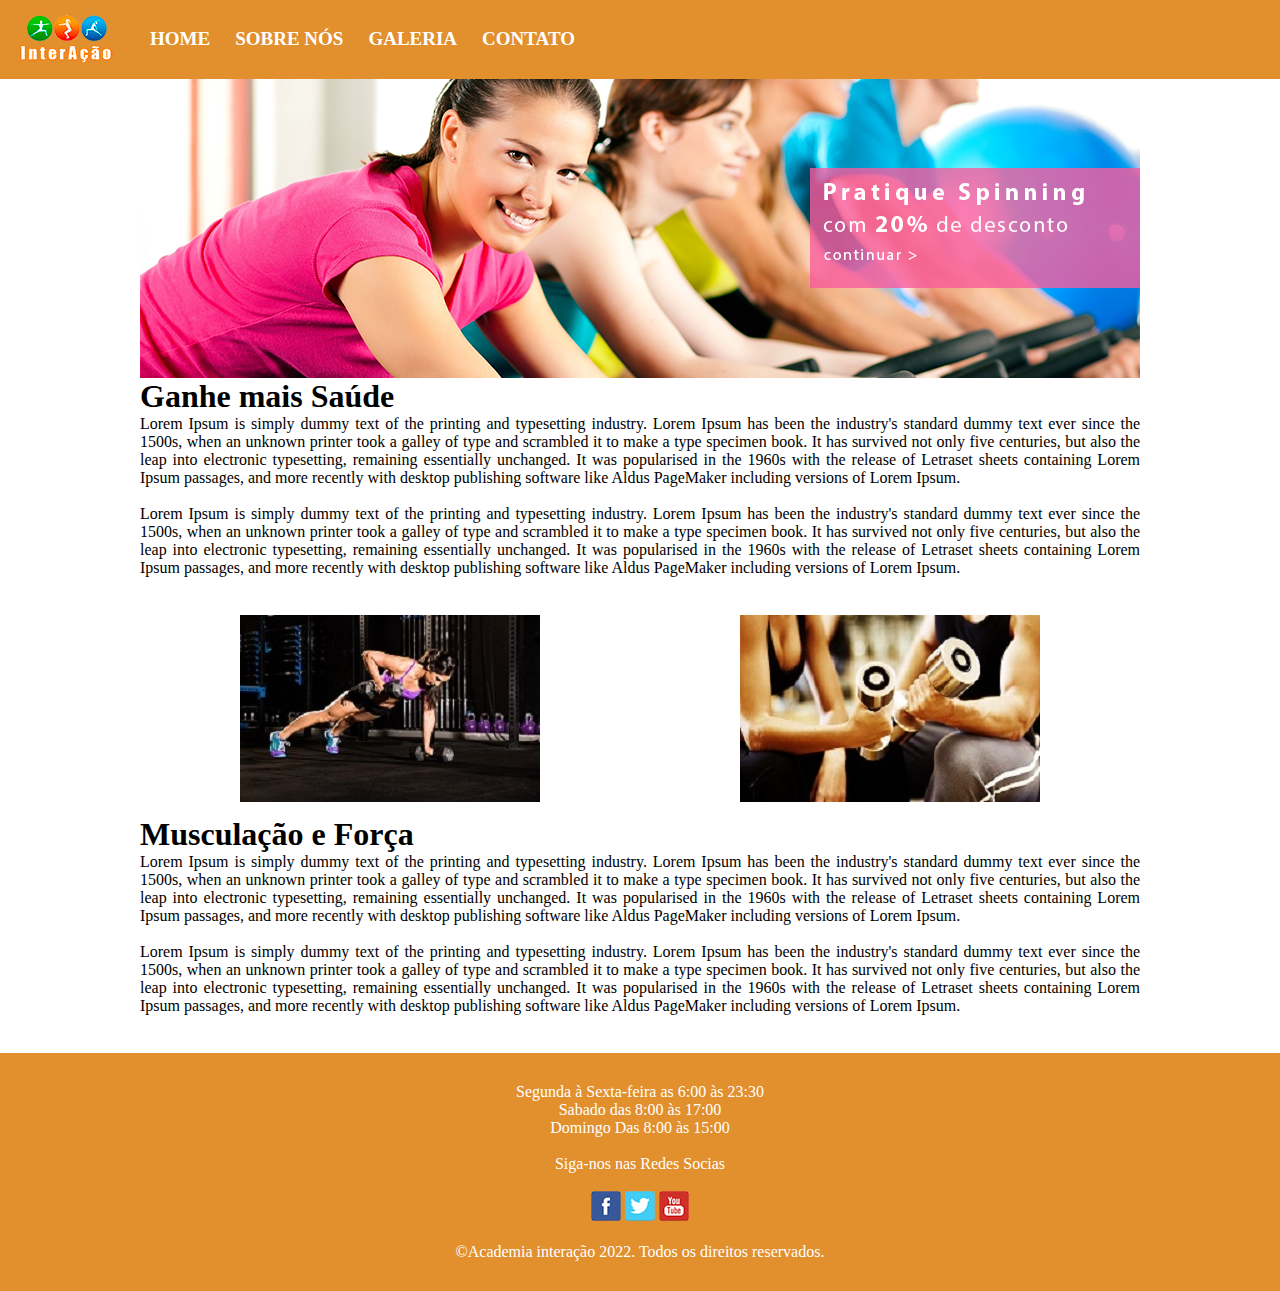
<file: index.html>
<!DOCTYPE html>
<html lang="pt-BR">
<head>
    <meta charset="UTF-8">
    <meta http-equiv="X-UA-Compatible" content="IE=edge">
    <meta name="viewport" content="width=device-width, initial-scale=1.0">
    <title>Academia Interação</title>
    <link rel="stylesheet" href="css/estilo.css">
</head>
<body>
    <header>
        <div class="menuimg"><!--menu imagem-->
            <img src="imagens/logo1.png" alt="Logotipo da Academia">
        </div>
        <nav>
            <ul><!--menu-->
                <a href="index.html"><li class="BOTAO">HOME</li></a>
                <a href="sobre.html"><li class="BOTAO">SOBRE NÓS</li></a>
                <a href="galeria.html"><li class="BOTAO">GALERIA</li></a>
                <a href="contato.html"><li class="BOTAO">CONTATO</li></a>
            </ul>
        </nav>

    </header>

    <main>
        <figure class="banner_img">
            <img src="imagens/banner.png" alt="Alunos praticando spinning na academia">
        </figure>
        <section class="conteudo">
            <h1>Ganhe mais Saúde</h1>
            <article><!--sessão de texto-->
                <p>Lorem Ipsum is simply dummy text of the printing and typesetting industry. Lorem Ipsum has been the industry's standard dummy text ever since the 1500s, when an unknown printer took a galley of type and scrambled it to make a type specimen book. It has survived not only five centuries, but also the leap into electronic typesetting, remaining essentially unchanged. It was popularised in the 1960s with the release of Letraset sheets containing Lorem Ipsum passages, and more recently with desktop publishing software like Aldus PageMaker including versions of Lorem Ipsum.</p><br>

                <p>Lorem Ipsum is simply dummy text of the printing and typesetting industry. Lorem Ipsum has been the industry's standard dummy text ever since the 1500s, when an unknown printer took a galley of type and scrambled it to make a type specimen book. It has survived not only five centuries, but also the leap into electronic typesetting, remaining essentially unchanged. It was popularised in the 1960s with the release of Letraset sheets containing Lorem Ipsum passages, and more recently with desktop publishing software like Aldus PageMaker including versions of Lorem Ipsum.</p><br>

            </article>

            <figure class="fotoshome">
                <img src="imagens/titulo-ganhe-mais-saude.jpg" alt="Prancha com elevação" title="Prancha com elevação">
            </figure>

            <figure class="fotoshome">
                <img src="imagens/titulo-musculacao-forca.jpg" alt="Biceps concenterado" title="Biceps concenterado">
            </figure>

            <h1>Musculação e Força</h1>
            <article><!--sessão de texto-->
                <p>Lorem Ipsum is simply dummy text of the printing and typesetting industry. Lorem Ipsum has been the industry's standard dummy text ever since the 1500s, when an unknown printer took a galley of type and scrambled it to make a type specimen book. It has survived not only five centuries, but also the leap into electronic typesetting, remaining essentially unchanged. It was popularised in the 1960s with the release of Letraset sheets containing Lorem Ipsum passages, and more recently with desktop publishing software like Aldus PageMaker including versions of Lorem Ipsum.</p><br>

                <p>Lorem Ipsum is simply dummy text of the printing and typesetting industry. Lorem Ipsum has been the industry's standard dummy text ever since the 1500s, when an unknown printer took a galley of type and scrambled it to make a type specimen book. It has survived not only five centuries, but also the leap into electronic typesetting, remaining essentially unchanged. It was popularised in the 1960s with the release of Letraset sheets containing Lorem Ipsum passages, and more recently with desktop publishing software like Aldus PageMaker including versions of Lorem Ipsum.</p><br>

            </article>


            </article>

        </section>

    </main>
    
    <footer>
        <p>Segunda à Sexta-feira as 6:00 às 23:30</p>
        <p>Sabado das 8:00 às 17:00</p>
        <p>Domingo Das 8:00 às 15:00</p>
        <br>
        <p>Siga-nos nas Redes Socias</p>
        <br>
        <a href="http://www.facebook.com"><img src="imagens/social-facebook.png" alt="facebook"></a>
        <a href="http://www.twitter.com"><img src="imagens/social-twitter.png" alt="twitter"></a>
        <a href="http://www.youtube.com"><img src="imagens/social-youtube.png" alt="youtube"></a>
        <br>
        <br>
        <p>
            ©Academia interação 2022. Todos os direitos reservados.
        </p>
    </footer>

</body>
</html>
</file>
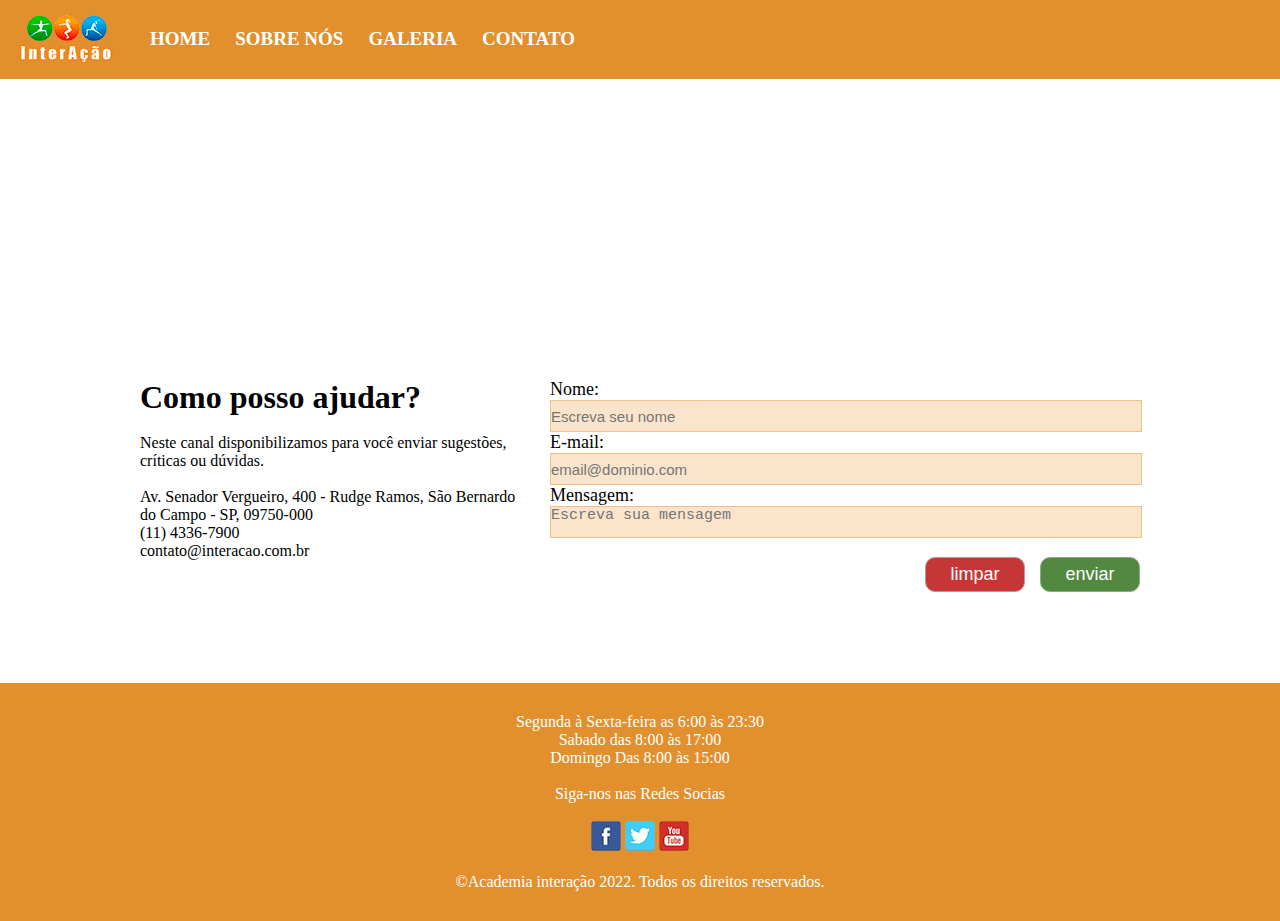
<file: contato.html>
<!DOCTYPE html>
<html lang="pt-BR">
<head>
    <meta charset="UTF-8">
    <meta http-equiv="X-UA-Compatible" content="IE=edge">
    <meta name="viewport" content="width=device-width, initial-scale=1.0">
    <title>Academia Interação</title>
    <link rel="stylesheet" href="css/estilo.css">
</head>
<body>
    <header>
        <div class="menuimg"><!--menu imagem-->
            <img src="imagens/logo1.png" alt="Logotipo da Academia">
        </div>
        <nav>
            <ul><!--menu-->
                <a href="index.html"><li class="BOTAO">HOME</li></a>
                <a href="sobre.html"><li class="BOTAO">SOBRE NÓS</li></a>
                <a href="galeria.html"><li class="BOTAO">GALERIA</li></a>
                <a href="contato.html"><li class="BOTAO">CONTATO</li></a>
            </ul>
        </nav>

    </header>

    <main>
        <section class="conteudo">

            <div id="mapa">
                <iframe src="https://www.google.com/maps/embed?pb=!1m18!1m12!1m3!1d3653.574751939843!2d-46.55405698501988!3d-23.691160884618565!2m3!1f0!2f0!3f0!3m2!1i1024!2i768!4f13.1!3m3!1m2!1s0x94ce423586355a51%3A0xf1d7e7d2655053b1!2sAv.%20Senador%20Vergueiro%2C%20400%20-%20Rudge%20Ramos%2C%20S%C3%A3o%20Bernardo%20do%20Campo%20-%20SP%2C%2009750-000!5e0!3m2!1spt-BR!2sbr!4v1665496789315!5m2!1spt-BR!2sbr" width="1000" height="300" style="border:0;" allowfullscreen="" loading="lazy" referrerpolicy="no-referrer-when-downgrade"></iframe>
            </div>

            <div id="info">
                <h1> Como posso ajudar? </h1>
                <br>
                <p>Neste canal disponibilizamos para você enviar sugestões, críticas ou dúvidas.</p>
                <br>
                <p>Av. Senador Vergueiro, 400 - Rudge Ramos, São Bernardo do Campo - SP, 09750-000</p>
                <p>(11) 4336-7900</p>
                <p>contato@interacao.com.br</p>
              </div>
              
              <aside id="formulario">
                <form id="form" method="post" action="envia.php">

                <div>
                    <label for="nome">Nome:</label>
                    <input type="text" name="nome" id="NOME" placeholder="Escreva seu nome"> 
                </div>

                <div>
                    <label for="email">E-mail:</label>
                    <input type="email" name="email" id="EMAIL" placeholder="email@dominio.com" required> 
                </div>

                <div>
                    <label for="mensagem">Mensagem:</label>
                    <textarea type="text" name="mensagem" id="MENSAGEM" placeholder="Escreva sua mensagem"></textarea>
                </div>

                <input type="submit" value="enviar" id="ENVIAR" class="BOTAO"><!--Tag do botão enviar-->
                <input type="reset" value="limpar" id="LIMPAR" class="BOTAO"><!--Tag do botão limpar-->

                </form>

              </aside>

                </section>
    </main>
    
    <footer>
        <p>Segunda à Sexta-feira as 6:00 às 23:30</p>
        <p>Sabado das 8:00 às 17:00</p>
        <p>Domingo Das 8:00 às 15:00</p>
        <br>
        <p>Siga-nos nas Redes Socias</p>
        <br>
        <a href="http://www.facebook.com"><img src="imagens/social-facebook.png" alt="facebook"></a>
        <a href="http://www.twitter.com"><img src="imagens/social-twitter.png" alt="twitter"></a>
        <a href="http://www.youtube.com"><img src="imagens/social-youtube.png" alt="youtube"></a>
        <br>
        <br>
        <p>
            ©Academia interação 2022. Todos os direitos reservados.
        </p>
    </footer>

</body>
</html>
</file>
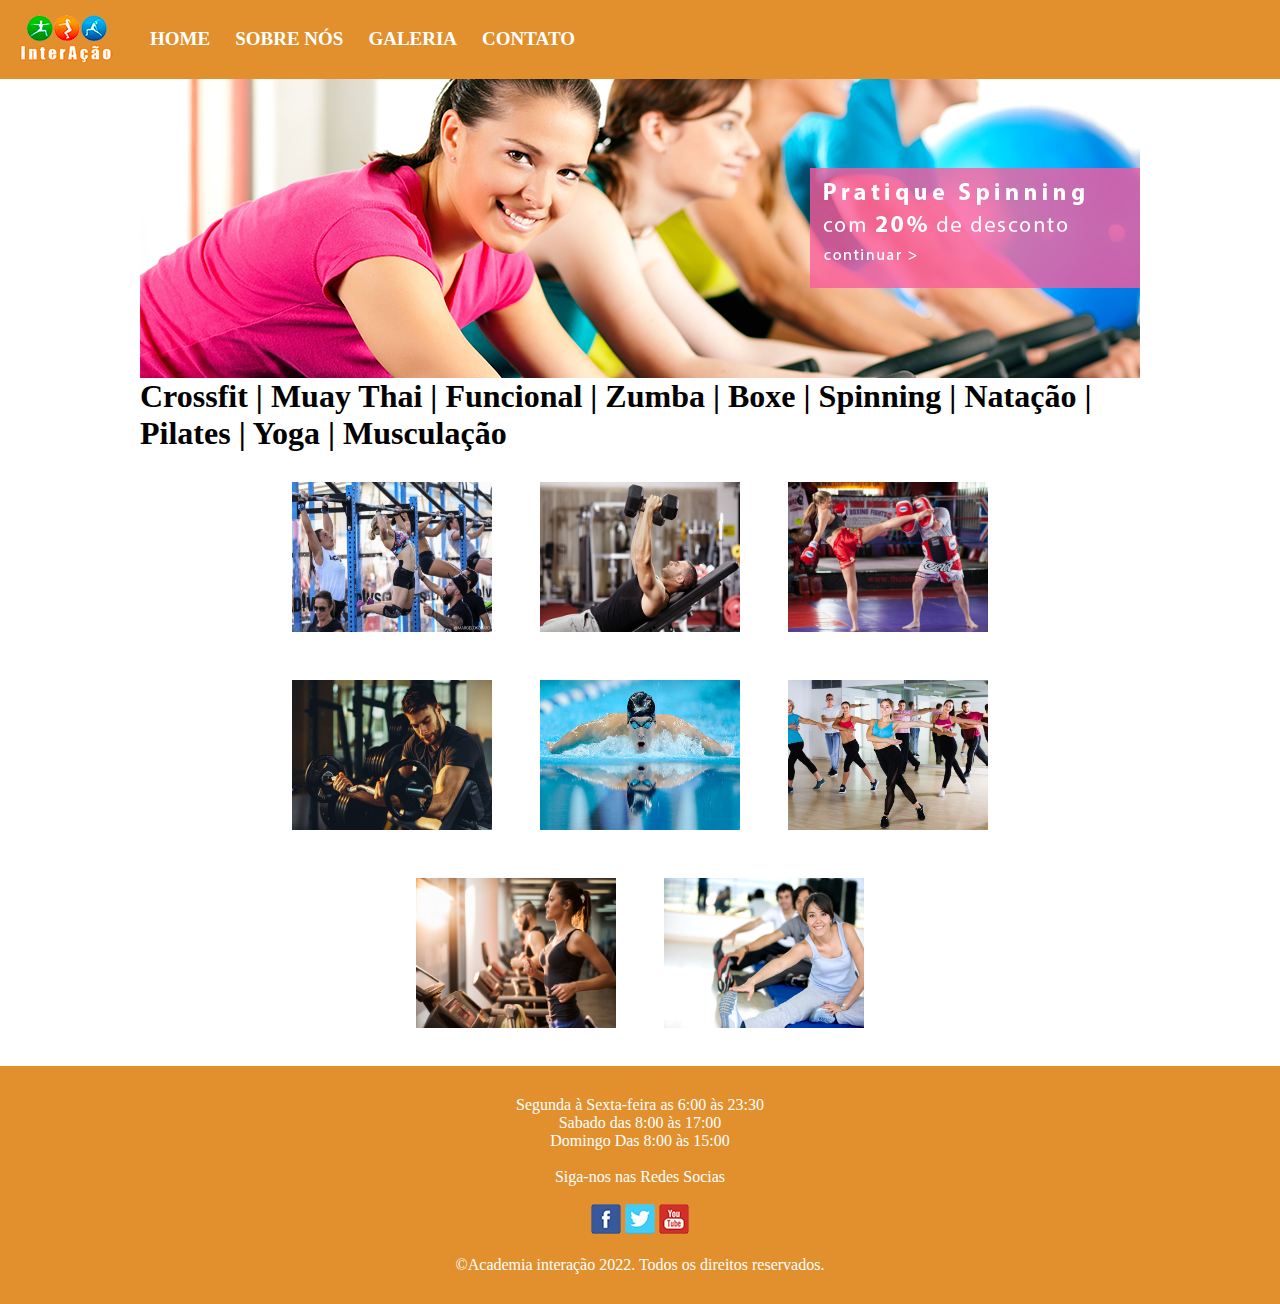
<file: galeria.html>
<!DOCTYPE html>
<html lang="pt-BR">
<head>
    <meta charset="UTF-8">
    <meta http-equiv="X-UA-Compatible" content="IE=edge">
    <meta name="viewport" content="width=device-width, initial-scale=1.0">
    <title>Academia Interação</title>
    <link rel="stylesheet" href="css/estilo.css">
    <link href="css/lightbox.css" rel="stylesheet"/>
</head>
<body>
    <header>
        <div class="menuimg"><!--menu imagem-->
            <img src="imagens/logo1.png" alt="Logotipo da Academia">
        </div>
        <nav>
            <ul><!--menu-->
                <a href="index.html"><li class="BOTAO">HOME</li></a>
                <a href="sobre.html"><li class="BOTAO">SOBRE NÓS</li></a>
                <a href="galeria.html"><li class="BOTAO">GALERIA</li></a>
                <a href="contato.html"><li class="BOTAO">CONTATO</li></a>
            </ul>
        </nav>

    </header>

    <main>
        <figure class="banner_img">
            <img src="imagens/banner.png" alt="Alunos praticando spinning na academia">
        </figure>

        <section class="conteudo"> 
            <h1>Crossfit | Muay Thai | Funcional | Zumba | Boxe | Spinning | Natação | Pilates | Yoga | Musculação

            <figure class="galeria">

                <a href="imagens/galeria1.jpg" data-lightbox="roadtrip"><img src="imagens/galeria1.jpg" alt="" width="200" height="150"></a>

                <a href="imagens/galeria2.jpg" data-lightbox="roadtrip"><img src="imagens/galeria2.jpg" alt="" width="200" height="150"></a>

                <a href="imagens/galeria3.jpg" data-lightbox="roadtrip"><img src="imagens/galeria3.jpg" alt="" width="200" height="150"></a>

                <a href="imagens/galeria4.jpg" data-lightbox="roadtrip"><img src="imagens/galeria4.jpg" alt="" width="200" height="150"></a>

                <a href="imagens/galeria5.jpg" data-lightbox="roadtrip"><img src="imagens/galeria5.jpg" alt="" width="200" height="150"></a>

                <a href="imagens/galeria6.jpg" data-lightbox="roadtrip"><img src="imagens/galeria6.jpg" alt="" width="200" height="150"></a>

                <a href="imagens/galeria7.jpg" data-lightbox="roadtrip"><img src="imagens/galeria7.jpg" alt="" width="200" height="150"></a>

                <a href="imagens/galeria8.jpg" data-lightbox="roadtrip"><img src="imagens/galeria8.jpg" alt="" width="200" height="150"></a>

            </figure>
            <h1>
                

        </section>

    </main>
    
    <footer>
        <p>Segunda à Sexta-feira as 6:00 às 23:30</p>
        <p>Sabado das 8:00 às 17:00</p>
        <p>Domingo Das 8:00 às 15:00</p>
        <br>
        <p>Siga-nos nas Redes Socias</p>
        <br>
        <a href="http://www.facebook.com"><img src="imagens/social-facebook.png" alt="facebook"></a>
        <a href="http://www.twitter.com"><img src="imagens/social-twitter.png" alt="twitter"></a>
        <a href="http://www.youtube.com"><img src="imagens/social-youtube.png" alt="youtube"></a>
        <br>
        <br>
        <p>
            ©Academia interação 2022. Todos os direitos reservados.
        </p>
    </footer>

    <script src="js/lightbox.js"></script>
    <script src="js/lightbox-plus-jquery.js"></script>

</body>
</html>
</file>
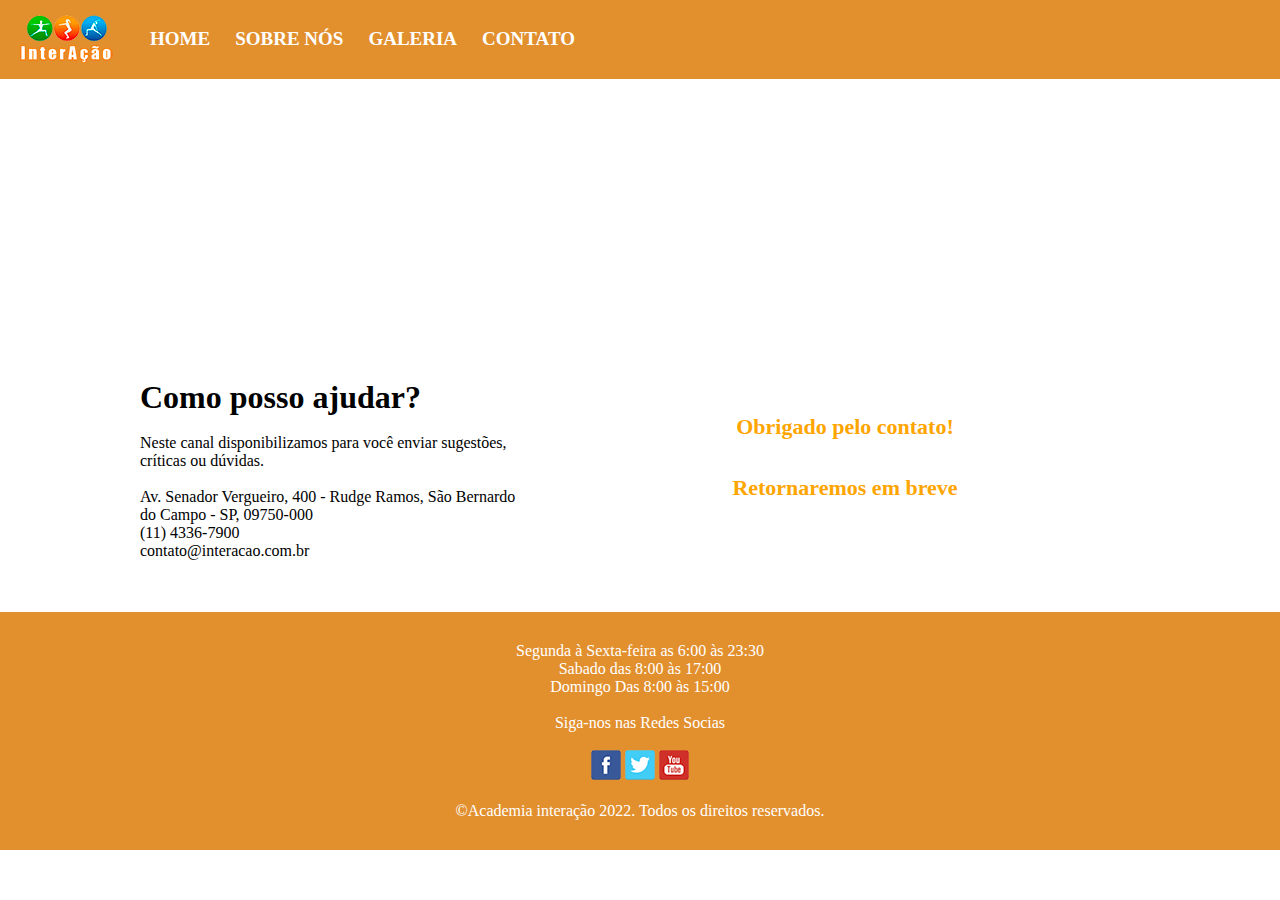
<file: obrigado.html>
<!DOCTYPE html>
<html lang="pt-BR">
<head>
    <meta charset="UTF-8">
    <meta http-equiv="X-UA-Compatible" content="IE=edge">
    <meta name="viewport" content="width=device-width, initial-scale=1.0">
    <title>Academia Interação</title>
    <link rel="stylesheet" href="css/estilo.css">
</head>
<body>
    <header>
        <div class="menuimg"><!--menu imagem-->
            <img src="imagens/logo1.png" alt="Logotipo da Academia">
        </div>
        <nav>
            <ul><!--menu-->
                <a href="index.html"><li class="BOTAO">HOME</li></a>
                <a href="sobre.html"><li class="BOTAO">SOBRE NÓS</li></a>
                <a href="galeria.html"><li class="BOTAO">GALERIA</li></a>
                <a href="contato.html"><li class="BOTAO">CONTATO</li></a>
            </ul>
        </nav>

    </header>

    <main>
        <section class="conteudo">

            <div id="mapa">
                <iframe src="https://www.google.com/maps/embed?pb=!1m18!1m12!1m3!1d3653.574751939843!2d-46.55405698501988!3d-23.691160884618565!2m3!1f0!2f0!3f0!3m2!1i1024!2i768!4f13.1!3m3!1m2!1s0x94ce423586355a51%3A0xf1d7e7d2655053b1!2sAv.%20Senador%20Vergueiro%2C%20400%20-%20Rudge%20Ramos%2C%20S%C3%A3o%20Bernardo%20do%20Campo%20-%20SP%2C%2009750-000!5e0!3m2!1spt-BR!2sbr!4v1665496789315!5m2!1spt-BR!2sbr" width="1000" height="300" style="border:0;" allowfullscreen="" loading="lazy" referrerpolicy="no-referrer-when-downgrade"></iframe>
            </div>

            <div id="info">
                <h1> Como posso ajudar? </h1>
                <br>
                <p>Neste canal disponibilizamos para você enviar sugestões, críticas ou dúvidas.</p>
                <br>
                <p>Av. Senador Vergueiro, 400 - Rudge Ramos, São Bernardo do Campo - SP, 09750-000</p>
                <p>(11) 4336-7900</p>
                <p>contato@interacao.com.br</p>
              </div>
              
              <aside id="formulario">
                 <h2>Obrigado pelo contato!</h2>

                 <h2>Retornaremos em breve</h2>

              </aside>

                </section>
    </main>
    <footer>
        <p>Segunda à Sexta-feira as 6:00 às 23:30</p>
        <p>Sabado das 8:00 às 17:00</p>
        <p>Domingo Das 8:00 às 15:00</p>
        <br>
        <p>Siga-nos nas Redes Socias</p>
        <br>
        <a href="http://www.facebook.com"><img src="imagens/social-facebook.png" alt="facebook"></a>
        <a href="http://www.twitter.com"><img src="imagens/social-twitter.png" alt="twitter"></a>
        <a href="http://www.youtube.com"><img src="imagens/social-youtube.png" alt="youtube"></a>
        <br>
        <br>
        <p>
            ©Academia interação 2022. Todos os direitos reservados.
        </p>
    </footer>

</body>
</html>
</file>
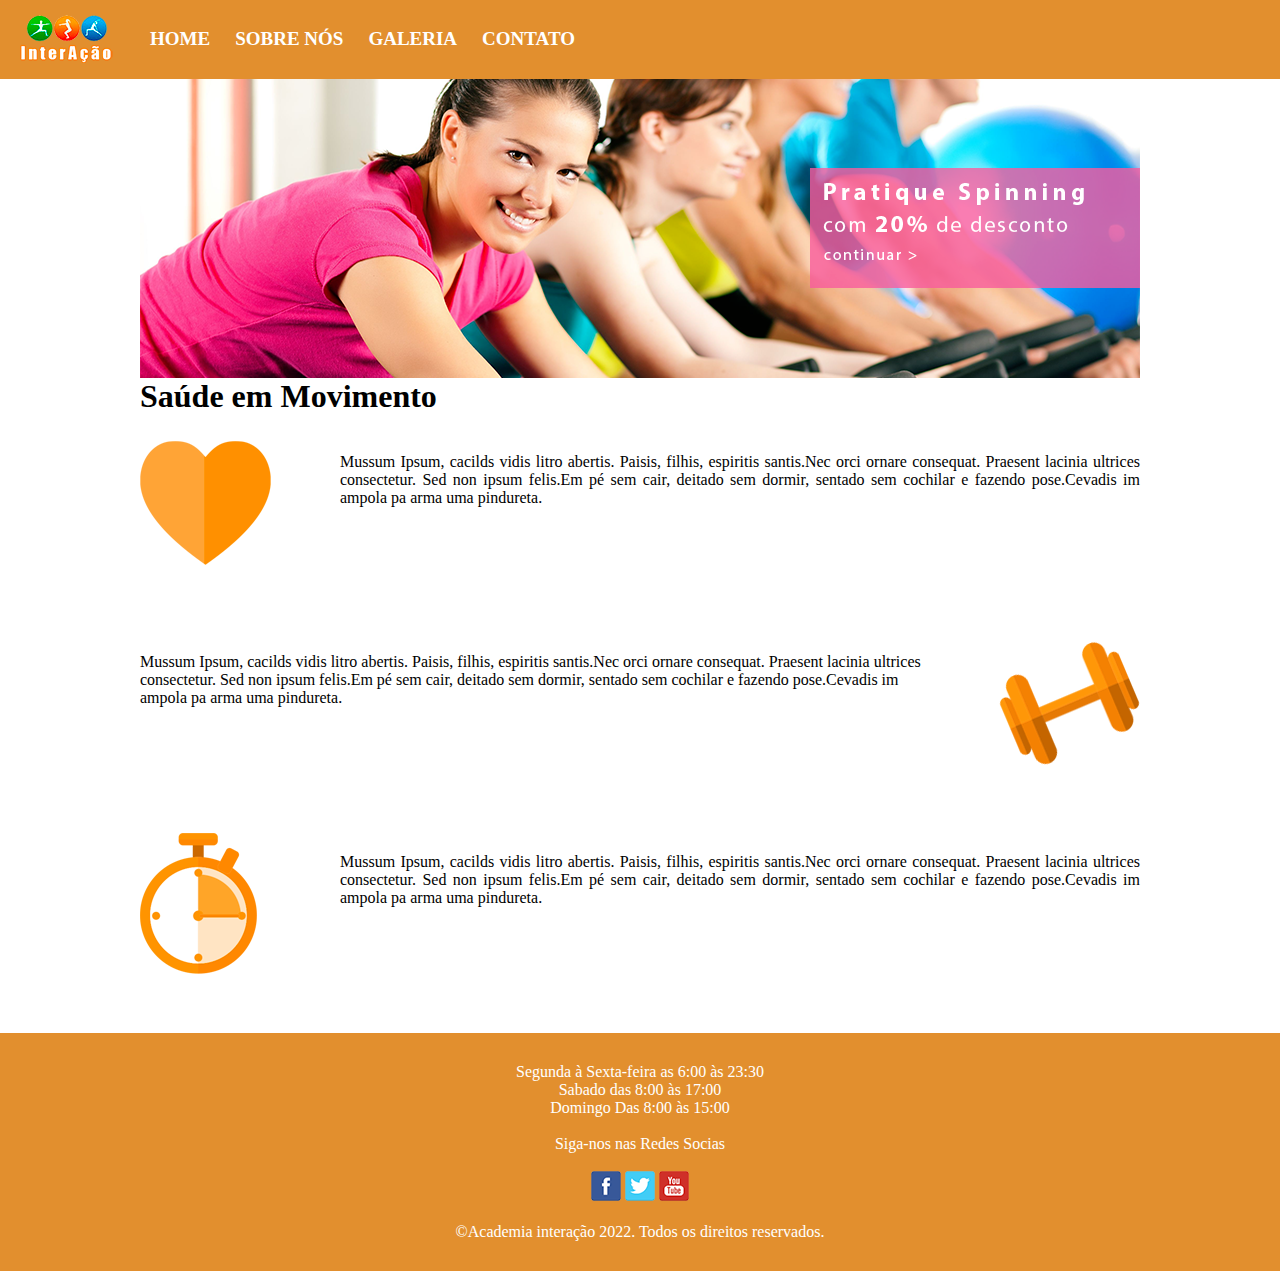
<file: sobre.html>
<!DOCTYPE html>
<html lang="pt-BR">
<head>
    <meta charset="UTF-8">
    <meta http-equiv="X-UA-Compatible" content="IE=edge">
    <meta name="viewport" content="width=device-width, initial-scale=1.0">
    <title>Academia Interação</title>
    <link rel="stylesheet" href="css/estilo.css">
</head>
<body>
    <header>
        <div class="menuimg"><!--menu imagem-->
            <img src="imagens/logo1.png" alt="Logotipo da Academia">
        </div>
        <nav>
            <ul><!--menu-->
                <a href="index.html"><li class="BOTAO">HOME</li></a>
                <a href="sobre.html"><li class="BOTAO">SOBRE NÓS</li></a>
                <a href="galeria.html"><li class="BOTAO">GALERIA</li></a>
                <a href="contato.html"><li class="BOTAO">CONTATO</li></a>
            </ul>
        </nav>

    </header>

    <main>
        <figure class="banner_img">
            <img src="imagens/banner.png" alt="Alunos praticando spinning na academia">
        </figure>

        <section class="conteudo"> 

            <h1>Saúde em Movimento</h1> 
            <br>
            <figure class="fotossobre">
                <img src="imagens/icon-coracao.png" alt="batimentos">
            </figure>

            <article class="asobre">
                Mussum Ipsum, cacilds vidis litro abertis. Paisis, filhis, espiritis santis.Nec orci ornare consequat. Praesent lacinia ultrices consectetur. Sed non ipsum felis.Em pé sem cair, deitado sem dormir, sentado sem cochilar e fazendo pose.Cevadis im ampola pa arma uma pindureta.
            </article>
            <figure class="fotossobre2">
                <img src="imagens/icon-peso.png" alt="peso">
            </figure>

            <article class="asobre2">
                Mussum Ipsum, cacilds vidis litro abertis. Paisis, filhis, espiritis santis.Nec orci ornare consequat. Praesent lacinia ultrices consectetur. Sed non ipsum felis.Em pé sem cair, deitado sem dormir, sentado sem cochilar e fazendo pose.Cevadis im ampola pa arma uma pindureta.
            </article>
            <figure class="fotossobre">
                <img src="imagens/icon-relogio.png" alt="tempo">
            </figure>

            <article class="asobre">
                Mussum Ipsum, cacilds vidis litro abertis. Paisis, filhis, espiritis santis.Nec orci ornare consequat. Praesent lacinia ultrices consectetur. Sed non ipsum felis.Em pé sem cair, deitado sem dormir, sentado sem cochilar e fazendo pose.Cevadis im ampola pa arma uma pindureta.
            </article>

        </section>

    </main>
    
    <footer>
        <p>Segunda à Sexta-feira as 6:00 às 23:30</p>
        <p>Sabado das 8:00 às 17:00</p>
        <p>Domingo Das 8:00 às 15:00</p>
        <br>
        <p>Siga-nos nas Redes Socias</p>
        <br>
        <a href="http://www.facebook.com"><img src="imagens/social-facebook.png" alt="facebook"></a>
        <a href="http://www.twitter.com"><img src="imagens/social-twitter.png" alt="twitter"></a>
        <a href="http://www.youtube.com"><img src="imagens/social-youtube.png" alt="youtube"></a>
        <br>
        <br>
        <p>
            ©Academia interação 2022. Todos os direitos reservados.
        </p>
    </footer>

</body>
</html>
</file>
<file: css/estilo.css>
*{/*config a pg toda*/
    margin: 0px;
    padding: 0px;
}

body{
    font-family: 'calibri'; arial; helvetica;
}


header{
    width: 100%;
    float: left;/*posição dos botões do header*/
    position: fixed; /*fixa algo*/
    background-color: #e28f2e;
}
/*MENU*/

nav{
    font-size: 19px;
}

nav ul{
    list-style-type: none;
}

nav ul li {
    float: left;
    margin-left: 5px;
    padding: 5px 10px;
    color: white;
     font-weight: bold;
    line-height: 3.6;
}

nav ul .BOTAO:hover{
    background-color: rgba(255, 255, 255, 0.2);
}

.menuimg{
    margin-left: 15px;
    margin-top: 15px;
    margin-right: 20px;
    margin-bottom: 12px;
    float: left;
    
}

/*#### CONTEÚDO ####*/

main{
    width: 1000px;
    height: auto;
    margin: 0 auto;
}
.banner_img{
    width: 1000px;
    height: 300px;
    float: left;
    margin-top: 78px;
}

article{
    text-align: justify;
    margin-bottom: 20px;
}


.fotoshome{
    width: 50%;
    float: left;
    text-align: center;
    margin-bottom: 10px;
}

/*#### RODAPÉ ####*/

footer{
    background-color: #e28f2e;
    clear: both;
    text-align: center;
    padding-top: 30px;
    padding-bottom: 30px;
    color: #fff;
}

/*#### SOBRE ####*/

.fotossobre{
    width: 20%;
    height: 160px;
    float: left;
}

.fotossobre2{
    width: 20%;
    text-align: right;
    height: 160px;
    float: right;
}

.asobre{
    width: 80%;
    margin-top: 20px;
    height: 160px;
    float: left;
}

.asobre2{
    width: 80%;
    margin-top: 20px;
    height: 160px;
    float: right;
    text-align: left;
}

/*#### CONTEÚDO ####*/

#mapa{
    width: 1000px;
    height: 300px;
    padding-top: 79px;
}

#info{
    width: 380px;
    float: left;
}
 
#formulario{
    margin-bottom: 76px;
    margin-top: 76wpx;
    width: 590px;
    float: right;
}

#formulario label{
    font-size: 18px;
}

#formulario div input{
    width: 590px;
    height: 30px;
    border: 1px solid #f2c085;
    background-color: #fae5cc;
    font-size: 15px;
}

#formulario div textarea{
    width: 590px;
    height: 30px;
    border: 1px solid #f2c085;
    background-color: #fae5cc;
    font-size: 15px;
    resize: none;
}

#formulario .BOTAO{
    width: 100px;
    height: 35px;
    font-size: 18px;
    color: white;
    margin-left: 15px;
    margin-top: 15px;
    margin-bottom: 15px;
    float: right;
    border-radius: 10px;
}

#ENVIAR{
    background-color: #52883f;
    border: 1px solid #8bac7f;
}

#LIMPAR{
    background-color: #c73636;
    border: 1px solid #b89898;
}

#formulario h2{
    font-size: 22px;
    color: orange;  
    text-align: center;
    margin: 35px 0;
    font-weight: bold;
}
.galeria{
    text-align: center;
    margin: 10px;
}

.galeria img{
    padding: 20px;
}
</file>
